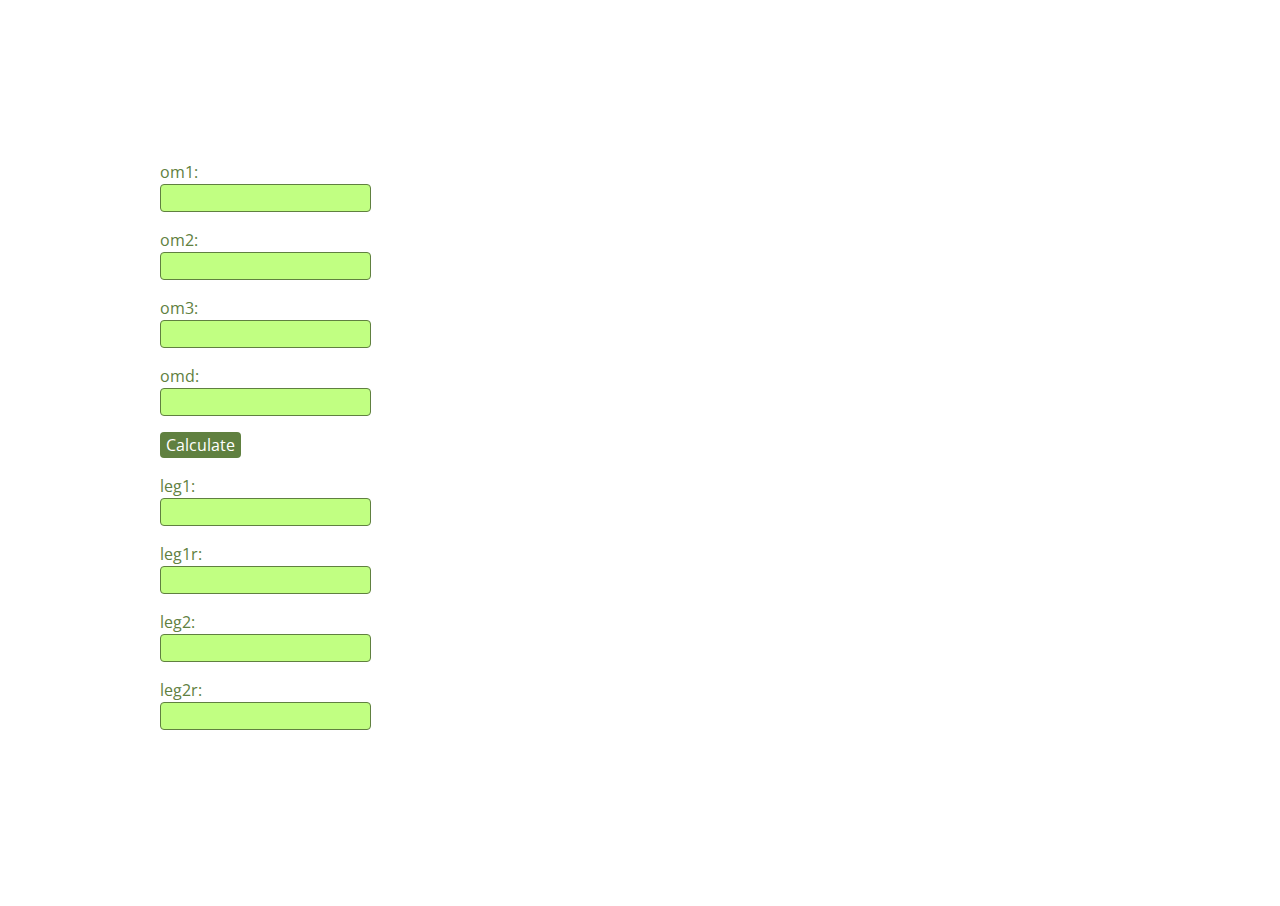
<file: docs/index.html>
<!DOCTYPE html>
<html lang="en">
<head>
    <meta charset="UTF-8">
    <title>INFEX | Jetstream</title>
    <meta name="description" content="Star Citizen navigational suite"/>

    <link rel="stylesheet" href="https://fonts.googleapis.com/css?family=Open+Sans|Orbitron|Source+Code+Pro" type="text/css"/>
    <link rel="stylesheet" href="normalize.css">
    <link rel="stylesheet" href="styles.css">

    <script language="javascript" type="text/javascript">
        <!--
        function calcOM() {
            var om1 = document.getElementById("om1").value;
            var om2 = document.getElementById("om2").value;
            var om3 = document.getElementById("om3").value;
            var omd = document.getElementById("omd").value;

            var leg1 = (om1*om1 + omd*omd - om2*om2) / (2*omd);
            var mid = Math.sqrt(omd*omd + leg1*leg1 - omd*leg1);
            var leg2 = (omd*omd - omd*leg1 + om1*om1 - om3*om3) / (2*mid);

            var leg1r = omd - leg1;
            var leg2r = mid - leg2;

            document.getElementById("leg1").value = leg1.toFixed(1);
            document.getElementById("leg1r").value = leg1r.toFixed(1);
            document.getElementById("leg2").value = leg2.toFixed(1);
            document.getElementById("leg2r").value = leg2r.toFixed(1);
        }
        //-->
    </script>
</head>
<body>
<section class="om-calc">
    <label>om1:</label><br><input type="text" id="om1" class="inputNumber"/><br>
    <label>om2:</label><br><input type="text" id="om2" class="inputNumber"/><br>
    <label>om3:</label><br><input type="text" id="om3" class="inputNumber"/><br>
    <label>omd:</label><br><input type="text" id="omd" class="inputNumber"/><br>

    <input type="button" onclick="calcOM()" value="Calculate" class="inputButton"/><br>

    <label>leg1:</label><br><input type="text" id="leg1" class="inputNumber"/><br>
    <label>leg1r:</label><br><input type="text" id="leg1r" class="inputNumber"/><br>
    <label>leg2:</label><br><input type="text" id="leg2" class="inputNumber"/><br>
    <label>leg2r:</label><br><input type="text" id="leg2r" class="inputNumber"/><br>
</section>
</body>
</html>
</file>
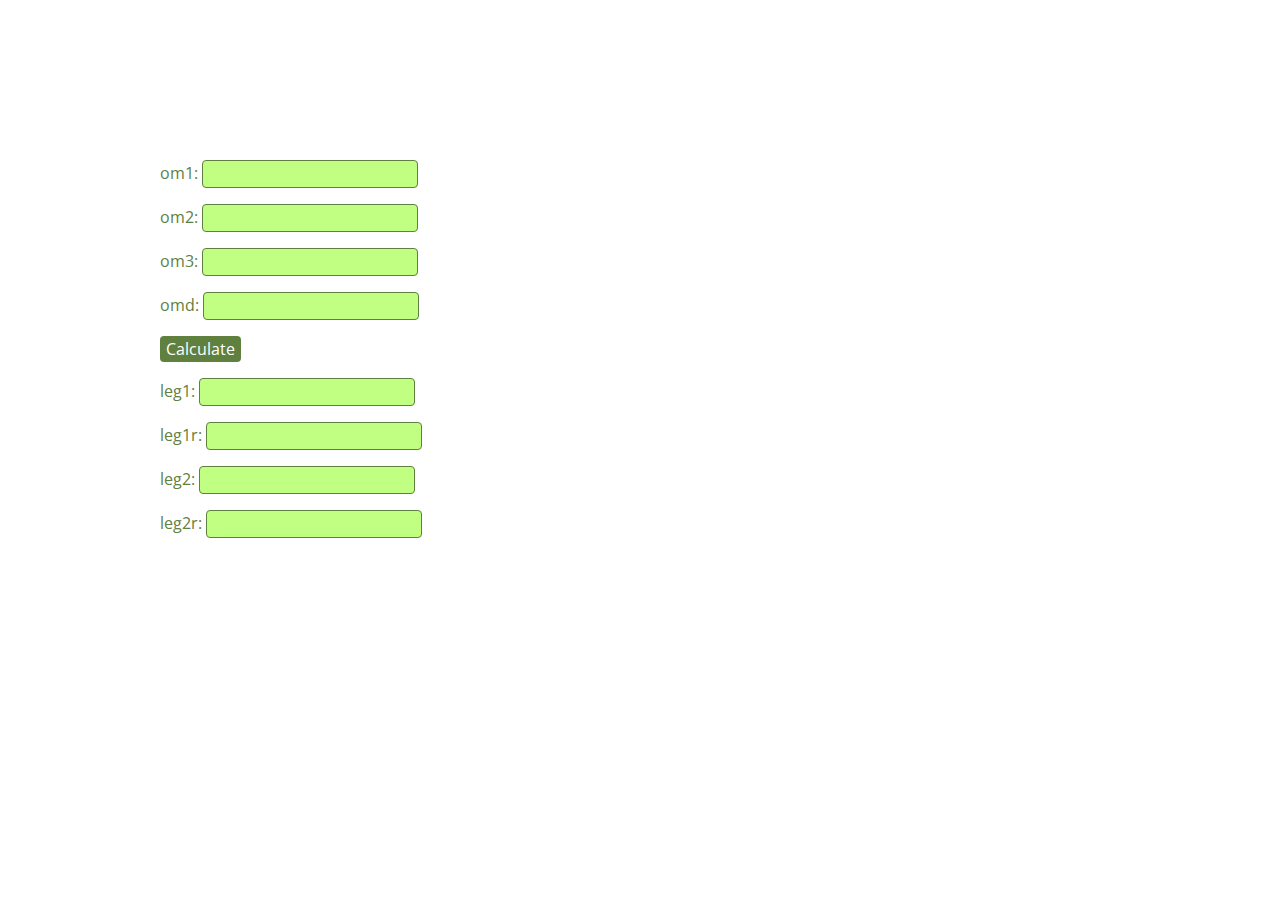
<file: html/jetstream.html>
<!DOCTYPE html>
<html lang="en">
<head>
    <meta charset="UTF-8">
    <title>Jetstream | INFEX</title>
    <meta name="description" content="Navigational suite for Star Citizen"/>

    <link rel="stylesheet" href="https://fonts.googleapis.com/css?family=Open+Sans|Orbitron" type="text/css"/>
    <link rel="stylesheet" href="normalize.css">
    <link rel="stylesheet" href="styles.css">

    <script language="javascript" type="text/javascript">
        <!--
        function calcOM() {
            var om1 = document.getElementById("om1").value;
            var om2 = document.getElementById("om2").value;
            var om3 = document.getElementById("om3").value;
            var omd = document.getElementById("omd").value;

            var leg1 = (om1*om1 + omd*omd - om2*om2) / (2*omd);
            var mid = Math.sqrt(omd*omd + leg1*leg1 - omd*leg1);
            var leg2 = (omd*omd - omd*leg1 + om1*om1 - om3*om3) / (2*mid);

            var leg1r = omd - leg1;
            var leg2r = mid - leg2;

            document.getElementById("leg1").value = leg1.toFixed(1);
            document.getElementById("leg1r").value = leg1r.toFixed(1);
            document.getElementById("leg2").value = leg2.toFixed(1);
            document.getElementById("leg2r").value = leg2r.toFixed(1);
        }
        //-->
    </script>
</head>
<body>
<section>
    <label>om1:</label>
    <input type="text" id="om1" class="inputNumber"/><br>
    <label>om2:</label>
    <input type="text" id="om2" class="inputNumber"/><br>
    <label>om3:</label>
    <input type="text" id="om3" class="inputNumber"/><br>
    <label>omd:</label>
    <input type="text" id="omd" class="inputNumber"/><br>

    <input type="button" onclick="calcOM()" value="Calculate" class="inputButton"/><br>

    <label>leg1:</label>
    <input type="text" id="leg1" class="inputNumber"/><br>
    <label>leg1r:</label>
    <input type="text" id="leg1r" class="inputNumber"/><br>
    <label>leg2:</label>
    <input type="text" id="leg2" class="inputNumber"/><br>
    <label>leg2r:</label>
    <input type="text" id="leg2r" class="inputNumber"/><br>
</section>
</body>
</html>
</file>
<file: docs/styles.css>
body {
    background: #ffffff;
    padding: 10em;
}

label {
    /*font*/
    font-family: "Open Sans", sans-serif;
    font-size: 1em;
    color: #608040;

    /*position*/
    text-align: left;
    line-height: 1.5;
    margin-bottom: 1em;
}

.inputNumber {
    /*font*/
    font-family: "Source Code Pro", monospace;
    font-size: 1em;
    color: #404040;

    /*position*/
    text-align: left;
    line-height: 1.5;
    margin-bottom: 1em;

    /*element*/
    background: #c1ff82;
    border-radius: 4px;
    border: 1px #608040 solid;
}

.inputButton {
    /*font*/
    font-family: "Open Sans", sans-serif;
    font-size: 1em;
    color: #ffffff;

    /*position*/
    text-align: left;
    line-height: 1.5;
    margin-bottom: 1em;

    /*element*/
    background: #608040;
    border-radius: 4px;
    border-width: 0;
}
</file>
<file: html/styles.css>
body {
    background: #ffffff;
    padding: 10em;
}

label {
    /*font*/
    font-family: "Open Sans", sans-serif;
    font-size: 1em;
    color: #608040;

    /*position*/
    text-align: left;
    line-height: 1.5;
    margin-bottom: 1em;
}

.inputNumber {
    /*font*/
    font-family: "Source Code Pro", monospace;
    font-size: 1em;
    color: #404040;

    /*position*/
    text-align: left;
    line-height: 1.5;
    margin-bottom: 1em;

    /*element*/
    background: #c1ff82;
    border-radius: 4px;
    border: 1px #608040 solid;
}

.inputButton {
    /*font*/
    font-family: "Open Sans", sans-serif;
    font-size: 1em;
    color: #ffffff;

    /*position*/
    text-align: left;
    line-height: 1.5;
    margin-bottom: 1em;

    /*element*/
    background: #608040;
    border-radius: 4px;
    border-width: 0;
}
</file>
